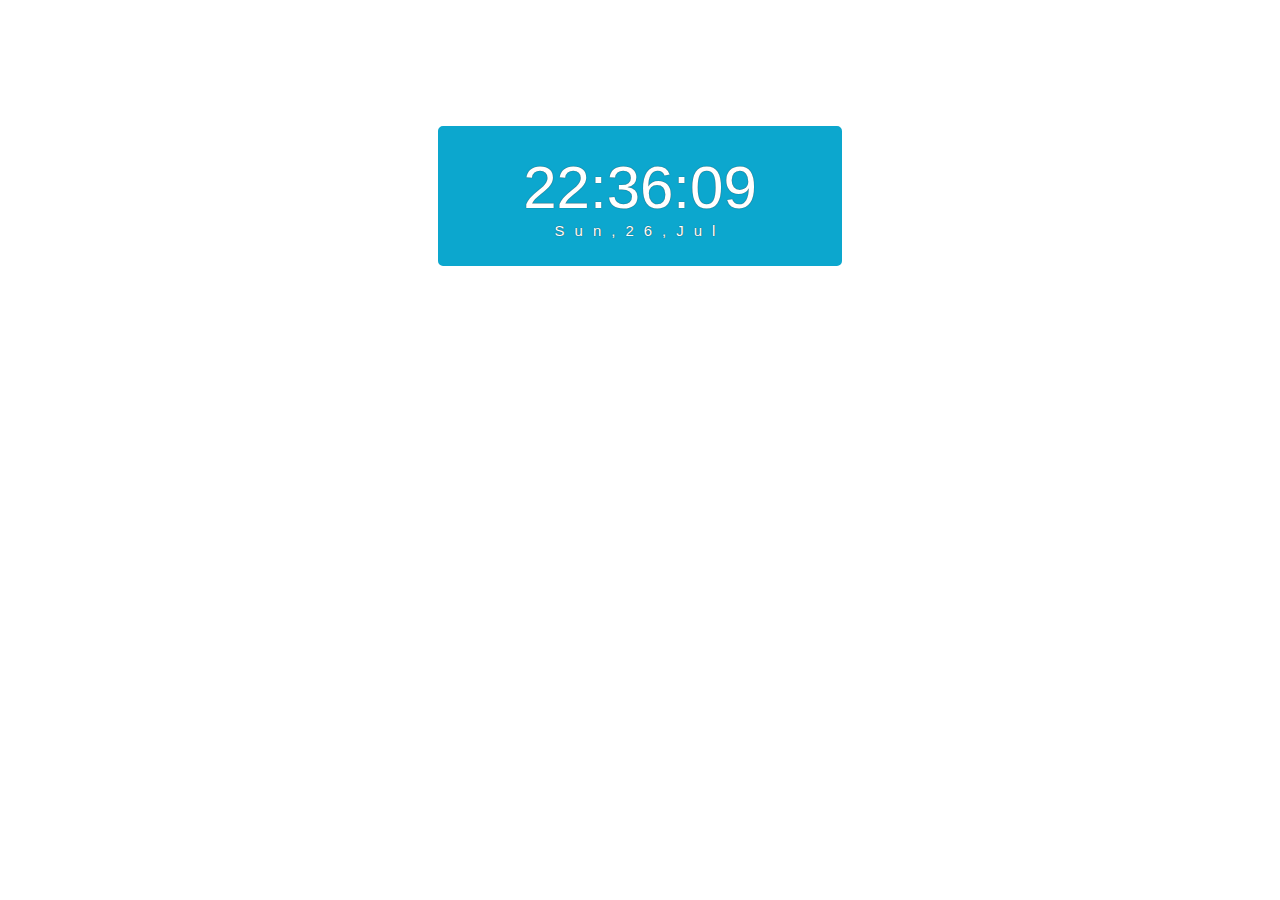
<file: DigitalClock/index.html>
<!DOCTYPE html>
<html lang="en">
<head>
    <meta charset="UTF-8">
    <meta name="viewport" content="width=device-width, initial-scale=1.0">
    <title>Document</title>
    <link rel="stylesheet" href="css/Styles.css">
</head>
<body onload="showClock()">
    <div id="clock">
        <div class="clock-container" id="container">
            <div id="hour">
                Digital Clock
            </div>
            <div id="date">
                with JavaScript
            </div>
        </div>
    </div>

    <script src="javaScript/clock.js"></script>
</body>
</html>
</file>
<file: DigitalClock/css/Styles.css>
#clock{
    font-family: sans-serif;
    font-size: 60px;
    text-shadow: 0px 0px 1px #333;
    color: #fff;
}

.clock-container{
    background-color: rgb(12, 167, 206);
    padding: 25px;
    max-width: 350px;
    text-align: center;
    border-radius: 5px;
    margin: 0px auto;
    margin-top: 10%;
}

#date{
    letter-spacing: 10px;
    font-size: 15px;
}

.animation{
    border: rgb(12, 167, 206) 2px solid;
}
</file>
